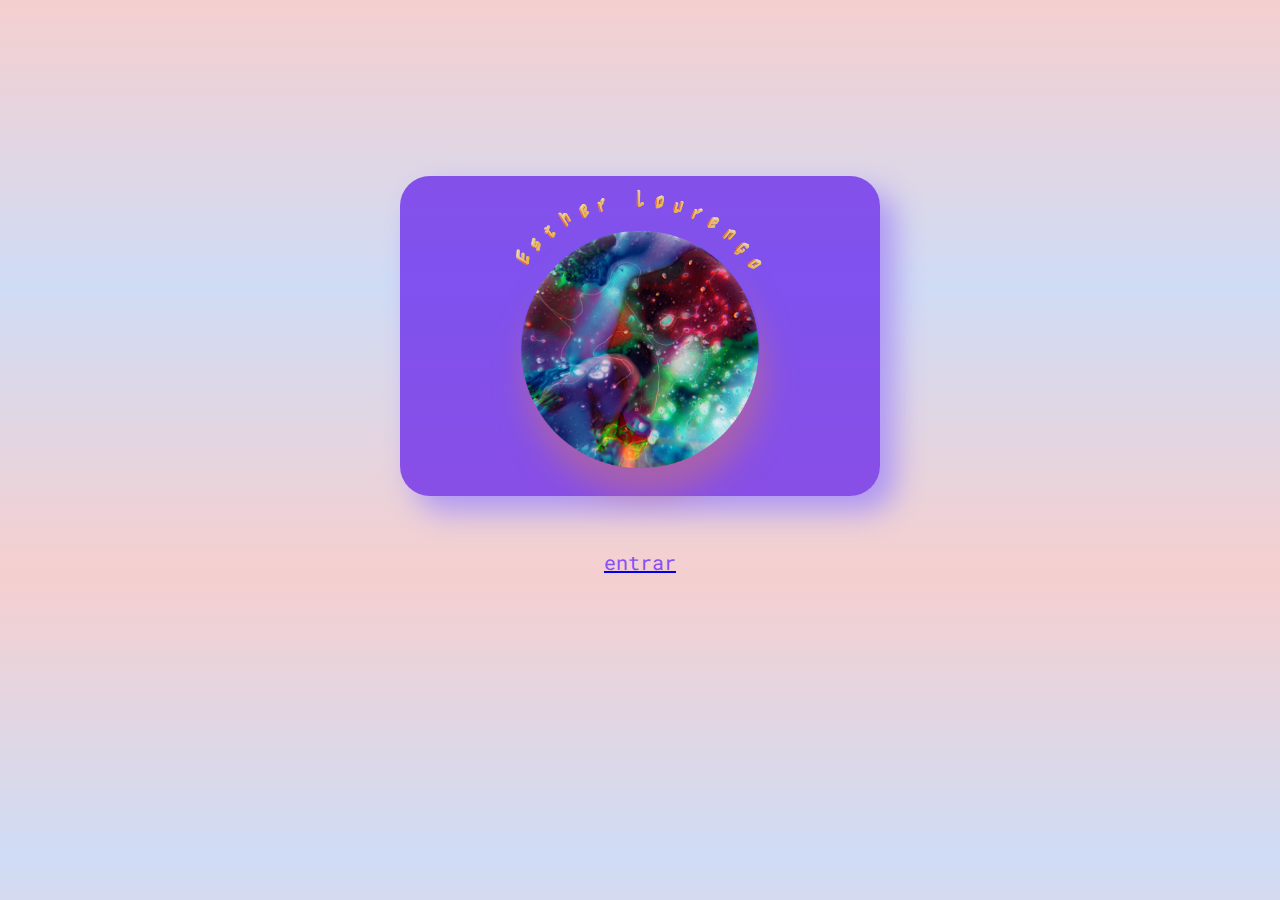
<file: index.html>
<!DOCTYPE html>
<html lang="pt-br">
    <head>
        <meta http-equiv="X-UA-Compatible" content="IE=edge">
        <meta name="viewport" content="width=device-width, initial-scale=1">
        <title>Esther Lourenço</title>

        <link rel="stylesheet" href="css/style-home.css">
        <link rel="stylesheet" href="css/reset.css">

        <link rel="preconnect" href="https://fonts.googleapis.com">
        <link rel="preconnect" href="https://fonts.gstatic.com" crossorigin>
        <link href="https://fonts.googleapis.com/css2?family=Nabla&display=swap" rel="stylesheet"> 
        <link href="https://fonts.googleapis.com/css2?family=Roboto+Mono&family=Rubik&display=swap" rel="stylesheet"> 

    </head>

    <body>
        <div class="container">
            <div class="esther-rectangle"></div>
            <div class="esther-circle"></div>
            
            <div class="imagem">
                <a href="portifolio.html"><img src="imagens/imagem-card.png" alt="Imagem microscópica de tintas com formas abstratas em tons de azul, roxo e vermelho."></a>
            </div>   
        
            <div class="text">
        
                <span class="t1">E</span>
                <span class="t2">s</span>
                <span class="t3">t</span>
                <span class="t4">h</span>
                <span class="t5">e</span>
                <span class="t6">r</span>
                <span class="t7"></span>
                <span class="t8">L</span>
                <span class="t9">o</span>
                <span class="t10">u</span>
                <span class="t11">r</span>
                <span class="t12">e</span>
                <span class="t13">n</span>
                <span class="t14">ç</span>
                <span class="t15">o</span>
        
            </div>
            
        </div>
            
        <a href="portifolio.html"><p class="clique">entrar</p></a>
    
    </body>
</html>
</file>
<file: css/style-home.css>
body {
  background-image: linear-gradient(#f5cfcf, #cfdcf5, #f5cfcf);
  display: flex;
  flex-direction: column;
  align-items: center;
}

.container {
  position: relative;
  display: flex;
  justify-content: center;
  padding: 11rem;
}

/*  BASE CARD  */
.esther-rectangle {
    width: 30rem;
    height: 20rem;
    background: rgba(94, 23, 235, 0.7);
    box-shadow: 15px 15px 30px #ad96f4;
    border-radius: 30px;
    position: absolute;
}

.esther-circle {
        width: 15rem;
        height: 15rem;
        background: rgba(255, 123, 0, 0);
        box-shadow: 5px 30px 30px #c97373;
        opacity: 0.5;
        border-radius: 50%;
        position: absolute;
        bottom: -7rem;
        align-content: center;
}

/*  IMAGEM  */
.imagem {
  transform: scale(0.67);
  position: absolute;
  bottom: -12.5rem;
  cursor: pointer;
  /*
  border-radius: 20rem;
  border-style: dashed;
  box-shadow: 5px 20px 30px #c97373;
  */
}

.imagem:hover {
  transform: rotate(5deg) scale(0.685);
  transition: 3s;
}

/*  TEXTO */ 
  .text {
    font-family: 'Nabla', cursive;
    opacity: 0.8;
    transform: rotate(-63deg);
    position: absolute;
    margin-right: 17.2rem;
    margin-top: 6.2rem; 
  }

  .text span {
    font-size: 18px;
    height: 300px;
    position: absolute;
  }

  .t1 {
    transform: rotate(8deg);
  }
  .t2 {
    transform: rotate(16deg);
  }
  .t3 {
    transform: rotate(24deg);
  }
  .t4 {
    transform: rotate(32deg);
  }
  .t5 {
    transform: rotate(40deg);
  }
  .t6 {
    transform: rotate(48deg);
  }
  .t7 {
    transform: rotate(56deg);
  }
  .t8 {
    transform: rotate(64deg);
  }
  .t9 {
    transform: rotate(72deg);
  }
  .t10 {
    transform: rotate(80deg);
  }
  .t11 {
    transform: rotate(88deg);
  }
  .t12 {
    transform: rotate(96deg);
  }
  .t13 {
    transform: rotate(104deg);
  }
  .t14 {
    transform: rotate(112deg);
  }
  .t15 {
    transform: rotate(120deg);
  }

.clique {
  margin-top: 10em;
  font-family: 'Roboto Mono', monospace;
  color: #874FF6;
  font-size: 20px;
  cursor: pointer;
}

.clique:hover {
  color: #F92672;
  transform: rotate(400deg) scale(40);
  transition: 5s;
}

/* versão mobile */ 
@media screen and (max-width: 480px) {
	.esther-rectangle {
		width: auto;
	}

  .clique {
    text-align: center;
  }
}
</file>
